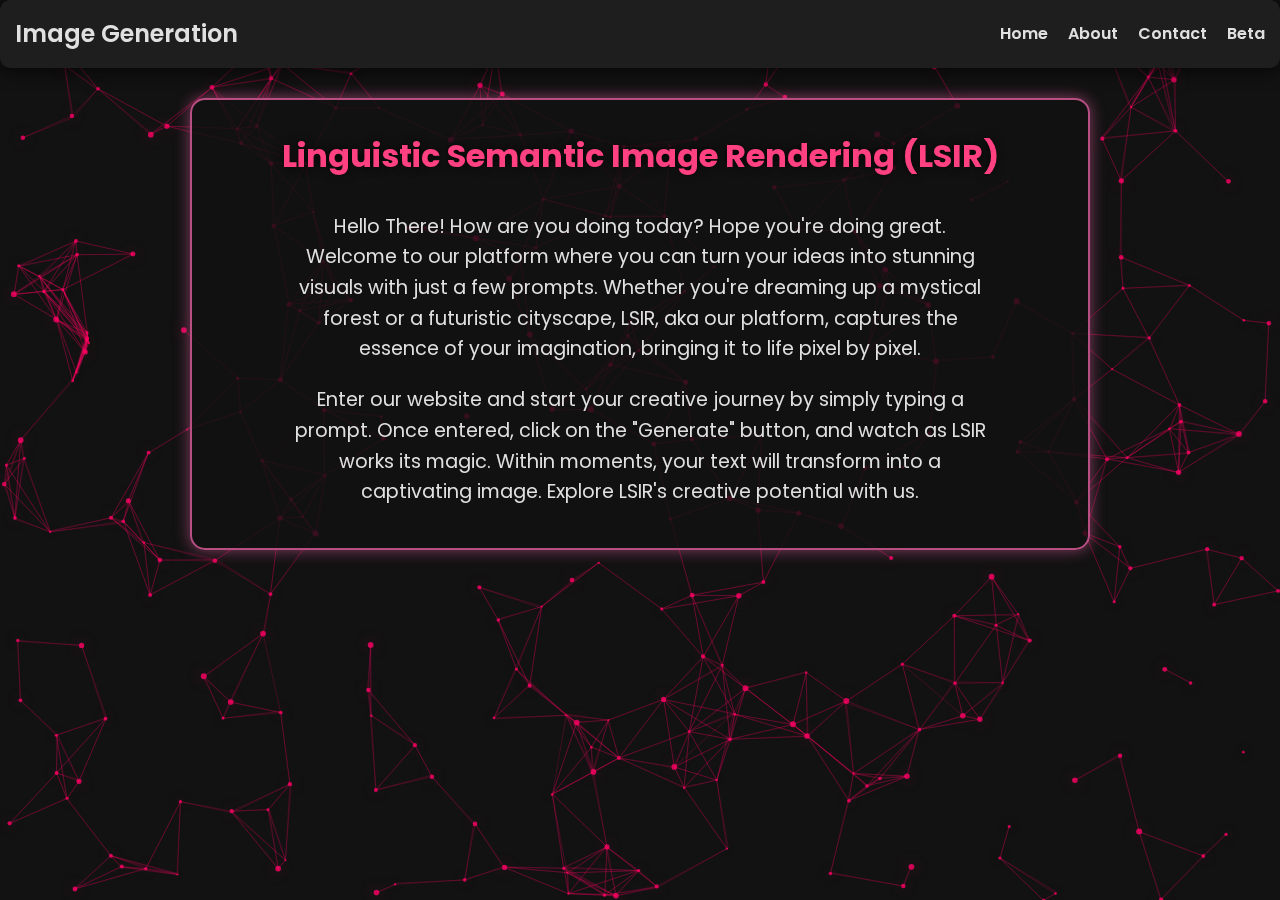
<file: about.html>
<!DOCTYPE html>
<html lang="en">
<head>
    <meta charset="UTF-8">
    <meta name="viewport" content="width=device-width, initial-scale=1.0">
    <title>About LSIR</title>
    <link rel="stylesheet" href="style.css">
    <link rel="stylesheet" href="about.css">
    <link rel="stylesheet" href="https://fonts.googleapis.com/css2?family=Poppins:wght@300;400;600;700&display=swap">
</head>
<body>
    <!-- Particle Canvas -->
    <canvas id="particleCanvas"></canvas>
    
    <header>
        <nav>
            <div class="nav-left">
                <h2>Image Generation</h2>
            </div>
            <div class="nav-right">
                <ul>
                    <li><a href="index.html">Home</a></li>
                    <li><a href="about.html">About</a></li>
                    <li><a href="contact.html">Contact</a></li>
                    <li><a href="beta.html">Beta</a></li>
                </ul>
            </div>
        </nav>
    </header>
    
    <main class="animated-border-box">
        <h1>Linguistic Semantic Image Rendering (LSIR)</h1>
        <p>
            Hello There! How are you doing today? Hope you're doing great. Welcome to our platform where you can turn your ideas 
            into stunning visuals with just a few prompts. Whether you're dreaming up a mystical forest or a futuristic cityscape,
            LSIR, aka our platform, captures the essence of your imagination, bringing it to life pixel by pixel.
        </p>
        
        <p>
            Enter our website and start your creative journey by simply typing a prompt. Once entered, click on the "Generate" button, 
            and watch as LSIR works its magic. Within moments, your text will transform into a captivating image.
            Explore LSIR's creative potential with us.
        </p>
    </main>
    
    <script src="js/particles.js"></script>
</body>
</html>
</file>
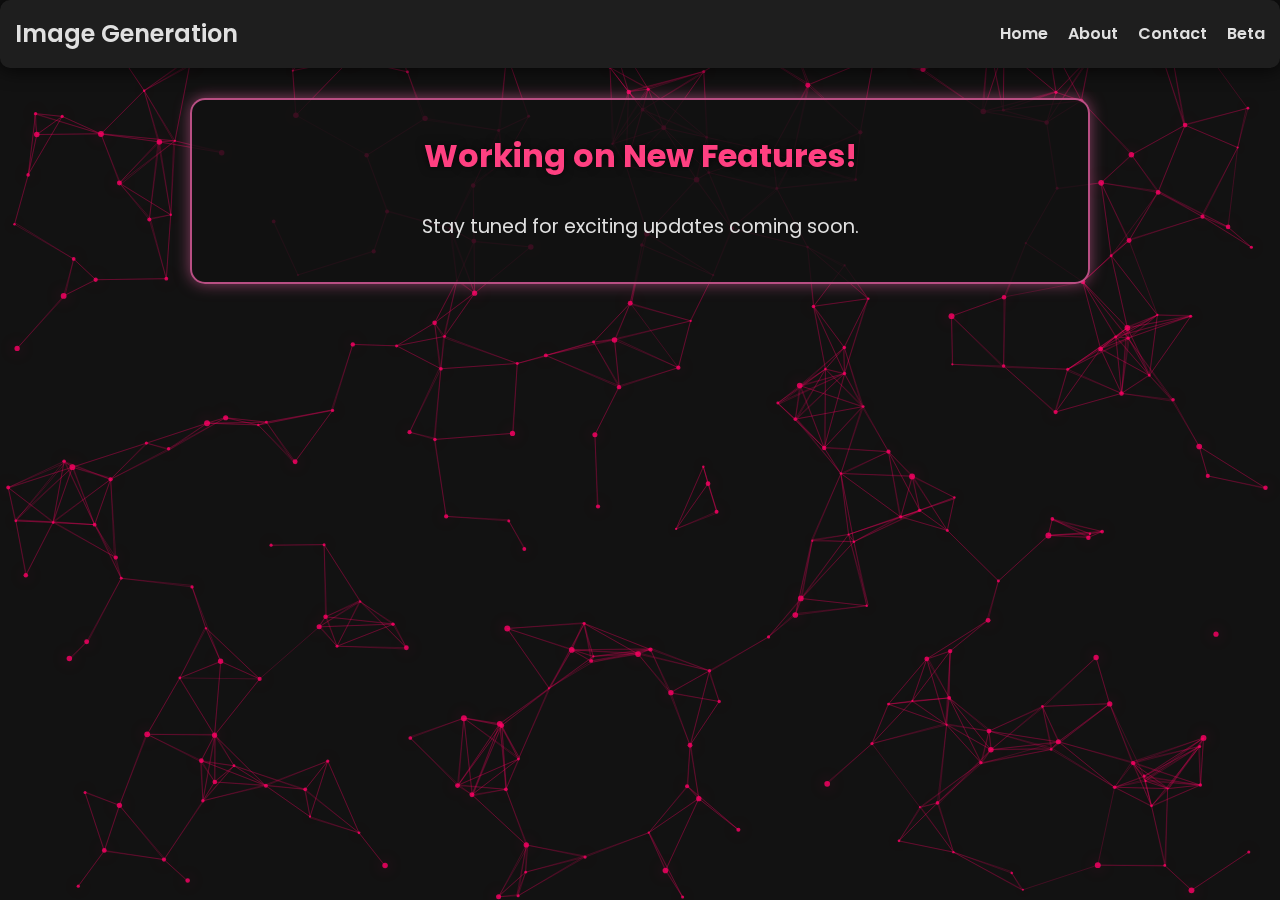
<file: beta.html>
<!DOCTYPE html>
<html lang="en">
<head>
    <meta charset="UTF-8">
    <meta name="viewport" content="width=device-width, initial-scale=1.0">
    <title>Beta</title>
    <link rel="stylesheet" href="style.css">
    <link rel="stylesheet" href="about.css">
    <link rel="stylesheet" href="https://fonts.googleapis.com/css2?family=Poppins:wght@300;400;600;700&display=swap">
</head>
<body>
    <!-- Particle Canvas -->
    <canvas id="particleCanvas"></canvas>
    
    <header>
        <nav>
            <div class="nav-left">
                <h2>Image Generation</h2>
            </div>
            <div class="nav-right">
                <ul>
                    <li><a href="index.html">Home</a></li>
                    <li><a href="about.html">About</a></li>
                    <li><a href="contact.html">Contact</a></li>
                    <li><a href="beta.html">Beta</a></li>
                </ul>
            </div>
        </nav>
    </header>
    
    <main class="animated-border-box">
        <section class="new-features">
            <h1>Working on New Features!</h1>
            <p>Stay tuned for exciting updates coming soon.</p>
        </section>
    </main>
    
    <script src="js/particles.js"></script>
</body>
</html>
</file>
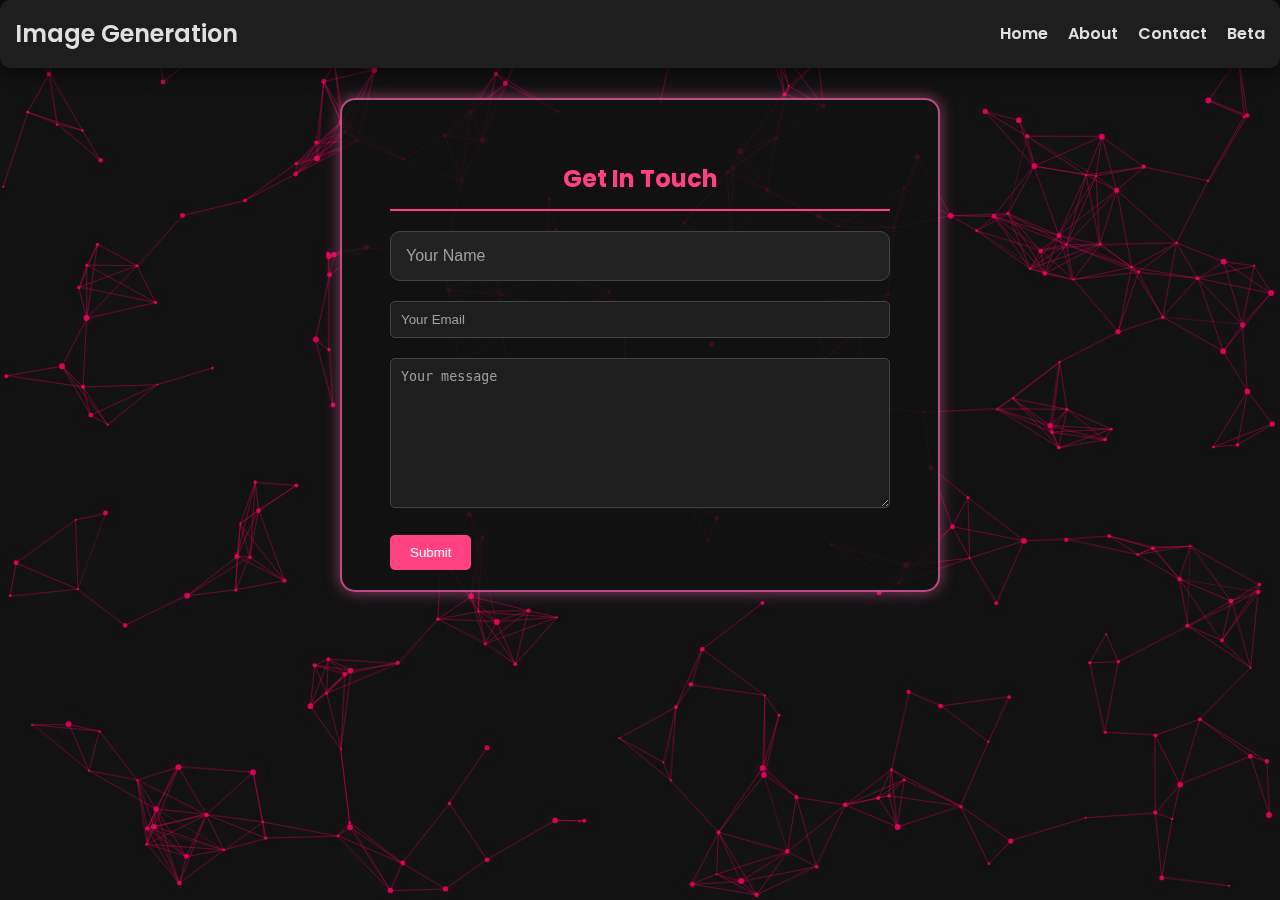
<file: contact.html>
<!DOCTYPE html>
<html lang="en">
<head>
    <meta charset="UTF-8">
    <meta name="viewport" content="width=device-width, initial-scale=1.0">
    <title>Contact Us</title>
    <link rel="stylesheet" href="style.css">
    <link rel="stylesheet" href="contact.css">
    <link rel="stylesheet" href="https://fonts.googleapis.com/css2?family=Poppins:wght@300;400;600;700&display=swap">
</head>
<body>
    <!-- Particle Canvas -->
    <canvas id="particleCanvas"></canvas>
    
    <header>
        <nav>
            <div class="nav-left">
                <h2>Image Generation</h2>
            </div>
            <div class="nav-right">
                <ul>
                    <li><a href="index.html">Home</a></li>
                    <li><a href="about.html">About</a></li>
                    <li><a href="contact.html">Contact</a></li>
                    <li><a href="beta.html">Beta</a></li>
                </ul>
            </div>
        </nav>
    </header>
    
    <main class="animated-border-box">
        <div class="contact-container">
            <form action="https://api.web3forms.com/submit" method="POST" class="contact-form">
                <div class="contact-title">
                    <h2>Get In Touch</h2>
                    <hr>
                </div>
                <input type="hidden" name="access_key" value="7771fdff-1b57-4b8c-ad8c-7ecd3de2a410">
                <input type="text" name="name" placeholder="Your Name" class="contact-inputs" required>
                <input type="email" name="email" placeholder="Your Email" class="contact-inputs" required>
                <textarea name="message" placeholder="Your message" class="contact-inputs" required></textarea>
                <button type="submit">Submit</button>
            </form>
        </div>
    </main>
    
    <script src="js/particles.js"></script>
</body>
</html>
</file>
<file: style.css>
/* Ensure the canvas covers the entire background */
#particleCanvas {
  position: fixed;
  top: 0;
  left: 0;
  width: 100%;
  height: 100%;
  z-index: -1; /* Make sure it's behind other content */
}

/* Global Styles */
* {
  box-sizing: border-box;
  margin: 0;
  padding: 0;
}

body {
  font-family: 'Poppins', sans-serif;
  background-color: #121212; /* Dark background */
  color: #e0e0e0; /* Light gray text */
  line-height: 1.6;
}

/* Navigation Bar Styles */
nav {
  display: flex;
  justify-content: space-between;
  align-items: center;
  background-color: #1e1e1e;
  padding: 15px;
  border-radius: 10px;
  box-shadow: 0 0 20px rgba(0, 0, 0, 0.5);
  margin-bottom: 20px;
}

.nav-left h2 {
  margin: 0;
  color: #e0e0e0; /* Light gray text */
  font-weight: 600;
  font-size: 24px;
}

.nav-right ul {
  list-style-type: none;
  display: flex;
  gap: 20px;
  margin: 0;
}

.nav-right ul li {
  margin: 0;
}

.nav-right ul li a {
  text-decoration: none;
  color: #e0e0e0; /* Light gray text */
  font-weight: 600;
  transition: color 0.3s ease;
}

.nav-right ul li a:hover {
  color: #ff4081; /* Pink text on hover */
}

h1 {
  font-size: 2em;
  padding: 10px;
  text-align: center;
  color: #ff4081; /* Pink text */
  text-shadow: 0 0 10px rgba(0, 0, 0, 0.7);
}

main {
  max-width: 800px;
  margin: 10px auto;
  padding: 30px;
  background-color: #1b1a1b; /* Darker background */
  border-radius: 15px;
  box-shadow: 0 0 20px rgba(0, 0, 0, 0.5);
}

/* Input Section Styles */
.input-section {
  margin-bottom: 30px;
}

label {
  display: block;
  margin-bottom: 10px;
  font-weight: 600;
  font-size: 1.5em; /* Increased font size relative to parent element */
  color: #ff4081; /* Pink text */
  text-shadow: 0 0 5px rgba(22, 21, 21, 0.7);
}

input[type="text"] {
  width: 100%;
  padding: 15px;
  font-size: 16px;
  border: 1px solid #444;
  border-radius: 10px;
  background-color: #222; /* Dark gray background */
  color: #e0e0e0; /* Light gray text */
}

input[type="text"]:focus {
  outline: none;
  border-color: #ff4081; /* Pink border on focus */
  box-shadow: 0 0 10px rgba(255, 64, 129, 0.7);
}

/* Generate Button Styles */
button[type="button"] {
  background-color: #ff4081; /* Pink background */
  color: #fff; /* White text */
  padding: 12px 24px;
  border: none;
  border-radius: 10px;
  cursor: pointer;
  font-size: 16px;
  font-weight: 600;
  transition: background-color 0.3s ease, box-shadow 0.3s ease;
}

button[type="button"]:hover {
  background-color: #e73370; /* Darker pink background */
  box-shadow: 0 0 10px rgba(255, 64, 129, 0.7);
}

/* Loading Bar Styles */
#loading-bar-container {
  width: 100%;
  height: 10px;
  background-color: #333; /* Dark gray background */
  border-radius: 10px;
  overflow: hidden;
  margin-bottom: 20px;
  display: none; /* Hide by default */
}

#loading-bar {
  width: 0%;
  height: 100%;
  background-color: #4CAF50; /* Green background */
  transition: width 0.5s ease-in-out;
  box-shadow: 0 0 5px rgba(76, 175, 80, 0.7);
}

/* Image Section Styles */
.image-section {
  margin-top: 30px;
  text-align: center;
}

#image {
  width: 100%;
  height: 350px;
  object-fit: contain;
  border-radius: 10px;
  margin-top: 20px;
  box-shadow: 0 0 10px rgba(0, 0, 0, 0.5);
  display: none; /* Hide by default */
}

/* Additional Styling for Generate Button */
#btn {
  background-color: #4CAF50; /* Green */
  color: #ffffff; /* White */
  padding: 10px 20px;
  border: none;
  border-radius: 5px;
  cursor: pointer;
  font-family: 'Poppins', sans-serif;
}

#btn:hover {
  background-color: #3e8e41; /* Darker green on hover */
  box-shadow: 0 0 10px rgba(76, 175, 80, 0.7);
}

.input-container {
  display: flex;
  align-items: center;
  gap: 10px;
}

.input-container input[type="text"] {
  flex: 1;
}

.input-container button[type="button"] {
  padding: 12px 24px;
}

/* Glowing Border Animation Styles */
.animated-border-box {
  position: relative;
  border-radius: 15px; /* Match with your main content border-radius */
  padding: 20px; /* Adjust padding as needed */
  overflow: hidden;
  border: 2px solid rgba(255, 105, 180, 0.7); /* Pink border */
  animation: glow 1.5s infinite alternate;
  box-shadow: 0 0 15px rgba(255, 105, 180, 0.5); /* Initial glow effect */
}

@keyframes glow {
  from {
    box-shadow: 0 0 10px rgba(255, 105, 180, 0.7), 0 0 20px rgba(255, 105, 180, 0.5), 0 0 30px rgba(255, 105, 180, 0.3);
  }
  to {
    box-shadow: 0 0 20px rgba(255, 105, 180, 0.7), 0 0 40px rgba(255, 105, 180, 0.5), 0 0 60px rgba(255, 105, 180, 0.3);
  }
}

/* Contact Form Styles */
.contact-left {
  width: 50%;
  padding: 20px;
  background-color: rgba(18, 18, 18, 0.8); /* Transparent dark background */
  border-radius: 15px;
  box-shadow: 0 0 20px rgba(0, 0, 0, 0.5);
  color: #e0e0e0; /* Light gray text */
  position: relative;
}

.contact-left-title {
  text-align: center;
  margin-bottom: 20px;
}

.contact-left-title h2 {
  color: #ff4081; /* Pink text */
  font-size: 2em;
}

.contact-left-title hr {
  border: 1px solid #ff4081;
  width: 50%;
  margin: 10px auto;
}

.contact-inputs {
  width: 100%;
  padding: 10px;
  margin-bottom: 10px;
  border: 1px solid #ccc;
  border-radius: 4px;
  box-sizing: border-box;
  background-color: #333; /* Darker background for inputs */
  color: #e0e0e0; /* Light gray text */
}

.contact-inputs:focus {
  outline: none;
  border-color: #ff4081; /* Pink border on focus */
}

.contact-inputs::placeholder {
  color: #a0a0a0; /* Lighter gray placeholder text */
}

.contact-left textarea {
  height: 120px;
}

.contact-left button {
  background-color: #ff4081; /* Pink button */
  color: white;
  border: none;
  padding: 10px 20px;
  border-radius: 4px;
  cursor: pointer;
  transition: background-color 0.3s ease;
}

.contact-left button:hover {
  background-color: #d81b60; /* Darker pink on hover */
}



/* Responsive Styles */
@media (max-width: 768px) {
  .contact-left {
      width: 100%;
      margin-bottom: 20px;
  }
}

@media (max-width: 480px) {
  .contact-left {
      padding: 15px;
  }
}
</file>
<file: about.css>
/* Global Styles */
body {
    font-family: 'Poppins', sans-serif;
    background-color: #121212; /* Dark background for the page */
    color: #e0e0e0; /* Light gray text */
    margin: 0;
    padding: 0;
    overflow: hidden; /* Prevent both horizontal and vertical overflow */
}

/* Particle Canvas */
#particleCanvas {
    position: fixed;
    top: 0;
    left: 0;
    width: 100vw; /* Ensure canvas covers full viewport width */
    height: 100vh; /* Ensure canvas covers full viewport height */
    z-index: -1; /* Place canvas behind the content */
    display: block; /* Remove any default inline spacing */
}

/* Header Styles */
header {
    background-color: #121212;
    padding: 0px;
    padding-bottom: 0px;
    border-radius: 10px;
    box-shadow: 0 0 20px rgba(0, 0, 0, 0.5);
    margin-bottom: 20px;
    position: relative; /* Make sure header is positioned above canvas */
    z-index: 1; /* Ensure header is above the canvas */
}

header nav {
    display: flex;
    justify-content: space-between;
    align-items: center;
}

.nav-left h2 {
    margin: 0;
    color: #e0e0e0;
    font-weight: 600;
    font-size: 24px;
}

.nav-right ul {
    list-style-type: none;
    display: flex;
    gap: 20px;
    margin: 0;
}

.nav-right ul li {
    margin: 0;
}

.nav-right ul li a {
    text-decoration: none;
    color: #e0e0e0;
    font-weight: 600;
    transition: color 0.3s ease;
}

.nav-right ul li a:hover {
    color: #ff4081; /* Pink text on hover */
}

/* Main Content Styles */
main {
    position: relative;
    max-width: 900px;
    margin: 30px auto;
    padding: 30px;
    background-color: rgba(18, 18, 18, 0.8); /* Transparent dark background */
    border-radius: 15px;
    box-shadow: 0 0 20px rgba(0, 0, 0, 0.1);
    color: #e0e0e0; /* Ensure text is readable on dark background */
    border: 2px solid transparent; /* Make border transparent initially */
    animation: glowing-border 3s infinite; /* Add animation */
}

@keyframes glowing-border {
    0% {
        border-color: rgba(255, 105, 180, 0.5);
        box-shadow: 0 0 10px rgba(255, 105, 180, 0.5);
    }
    50% {
        border-color: rgba(255, 105, 180, 1);
        box-shadow: 0 0 20px rgba(255, 105, 180, 1);
    }
    100% {
        border-color: rgba(255, 105, 180, 0.5);
        box-shadow: 0 0 10px rgba(255, 105, 180, 0.5);
    }
}

main h1, main h2 {
    text-align: center;
}

main h1 {
    font-size: 2em;
    color: #ff4081; /* Pink text */
    margin-bottom: 20px;
}

main h2 {
    font-size: 1.5em;
    color: #e0e0e0; /* Light gray text */
    margin-top: 40px;
    margin-bottom: 20px;
}

main p {
    font-size: 1.2em;
    line-height: 1.6;
    margin: 0 auto 20px;
    max-width: 700px; /* Limit paragraph width */
    text-align: center;
    color: #e0e0e0; /* Light gray text */
    transition: color 0.3s ease;
}

main p:hover {
    color: #ff4081; /* Change text color on hover */
}

/* Responsive Styles */
@media (max-width: 768px) {
    main {
        padding: 20px;
    }

    main h1 {
        font-size: 2em;
    }

    main h2 {
        font-size: 1.5em;
    }

    main p {
        font-size: 1em;
    }
}

@media (max-width: 480px) {
    main h1 {
        font-size: 1.5em;
    }

    main h2 {
        font-size: 1.2em;
    }

    main p {
        font-size: 0.9em;
    }
}
</file>
<file: contact.css>
/* Global Styles */
body {
    font-family: 'Poppins', sans-serif;
    background-color: #121212; /* Dark background for the page */
    color: #e0e0e0; /* Light gray text */
    margin: 0;
    padding: 0;
    overflow: hidden; /* Prevent both horizontal and vertical overflow */
}

/* Particle Canvas */
#particleCanvas {
    position: fixed;
    top: 0;
    left: 0;
    width: 100vw; /* Ensure canvas covers full viewport width */
    height: 100vh; /* Ensure canvas covers full viewport height */
    z-index: -1; /* Place canvas behind the content */
    display: block; /* Remove any default inline spacing */
}

/* Header Styles */
header {
    background-color: #121212;
    padding: 0px;
    padding-bottom: 0px;
    border-radius: 10px;
    box-shadow: 0 0 20px rgba(0, 0, 0, 0.5);
    margin-bottom: 20px;
    position: relative; /* Make sure header is positioned above canvas */
    z-index: 1; /* Ensure header is above the canvas */
}

header nav {
    display: flex;
    justify-content: space-between;
    align-items: center;
}

.nav-left h2 {
    margin: 0;
    color: #e0e0e0;
    font-weight: 600;
    font-size: 24px;
}

.nav-right ul {
    list-style-type: none;
    display: flex;
    gap: 20px;
    margin: 0;
}

.nav-right ul li {
    margin: 0;
}

.nav-right ul li a {
    text-decoration: none;
    color: #e0e0e0;
    font-weight: 600;
    transition: color 0.3s ease;
}

.nav-right ul li a:hover {
    color: #ff4081; /* Pink text on hover */
}

/* Main Content Styles */
main {
    position: relative;
    max-width: 600px; /* Reduced width to center form */
    margin: 30px auto;
    padding: 30px;
    background-color: rgba(18, 18, 18, 0.8); /* Transparent dark background */
    border-radius: 15px;
    box-shadow: 0 0 20px rgba(0, 0, 0, 0.1);
    color: #e0e0e0; /* Ensure text is readable on dark background */
    border: 2px solid transparent; /* Make border transparent initially */
    animation: glowing-border 3s infinite; /* Add animation */
}

@keyframes glowing-border {
    0% {
        border-color: rgba(255, 105, 180, 0.5);
        box-shadow: 0 0 10px rgba(255, 105, 180, 0.5);
    }
    50% {
        border-color: rgba(255, 105, 180, 1);
        box-shadow: 0 0 20px rgba(255, 105, 180, 1);
    }
    100% {
        border-color: rgba(255, 105, 180, 0.5);
        box-shadow: 0 0 10px rgba(255, 105, 180, 0.5);
    }
}

main h1, main h2 {
    text-align: center;
}

main h1 {
    font-size: 2em;
    color: #ff4081; /* Pink text */
    margin-bottom: 20px;
}

main h2 {
    font-size: 1.5em;
    color: #e0e0e0; /* Light gray text */
    margin-top: 40px;
    margin-bottom: 20px;
}

main p {
    font-size: 1.2em;
    line-height: 1.6;
    margin: 0 auto 20px;
    max-width: 700px; /* Limit paragraph width */
    text-align: center;
    color: #e0e0e0; /* Light gray text */
    transition: color 0.3s ease;
}

main p:hover {
    color: #ff4081; /* Change text color on hover */
}

/* Contact Section Styles */
.contact-container {
    display: flex;
    justify-content: center; /* Center the form horizontally */
    align-items: center;
}

.contact-form {
    width: 100%; /* Full width of the container */
    max-width: 500px; /* Maximum width for the form */
}

.contact-title h2 {
    color: #ff4081; /* Pink text */
    margin-bottom: 10px;
    text-align: center; /* Center the title */
}

.contact-title hr {
    border: none;
    border-top: 2px solid #ff4081; /* Pink border */
    margin-bottom: 20px;
}

.contact-inputs {
    width: 100%;
    padding: 10px;
    margin-bottom: 20px;
    border: 1px solid #444;
    border-radius: 5px;
    background-color: #1e1e1e;
    color: #e0e0e0;
}
.contact-form textarea[name="message"] {
    width: 100%;
    padding: 10px;
    margin-bottom: 20px;
    border: 1px solid #444;
    border-radius: 5px;
    background-color: #1e1e1e;
    color: #e0e0e0;
    min-height: 150px; /* Adjust the minimum height as needed */
}


button[type="submit"] {
    background-color: #ff4081; /* Pink background */
    color: white;
    border: none;
    padding: 10px 20px;
    border-radius: 5px;
    cursor: pointer;
    transition: background-color 0.3s ease;
}

button[type="submit"]:hover {
    background-color: #e91e63; /* Darker pink on hover */
}

/* Responsive Styles */
@media (max-width: 768px) {
    main {
        padding: 20px;
    }

    main h1 {
        font-size: 2em;
    }

    main h2 {
        font-size: 1.5em;
    }

    main p {
        font-size: 1em;
    }
}

@media (max-width: 480px) {
    main h1 {
        font-size: 1.5em;
    }

    main h2 {
        font-size: 1.2em;
    }

    main p {
        font-size: 0.9em;
    }
}
</file>
